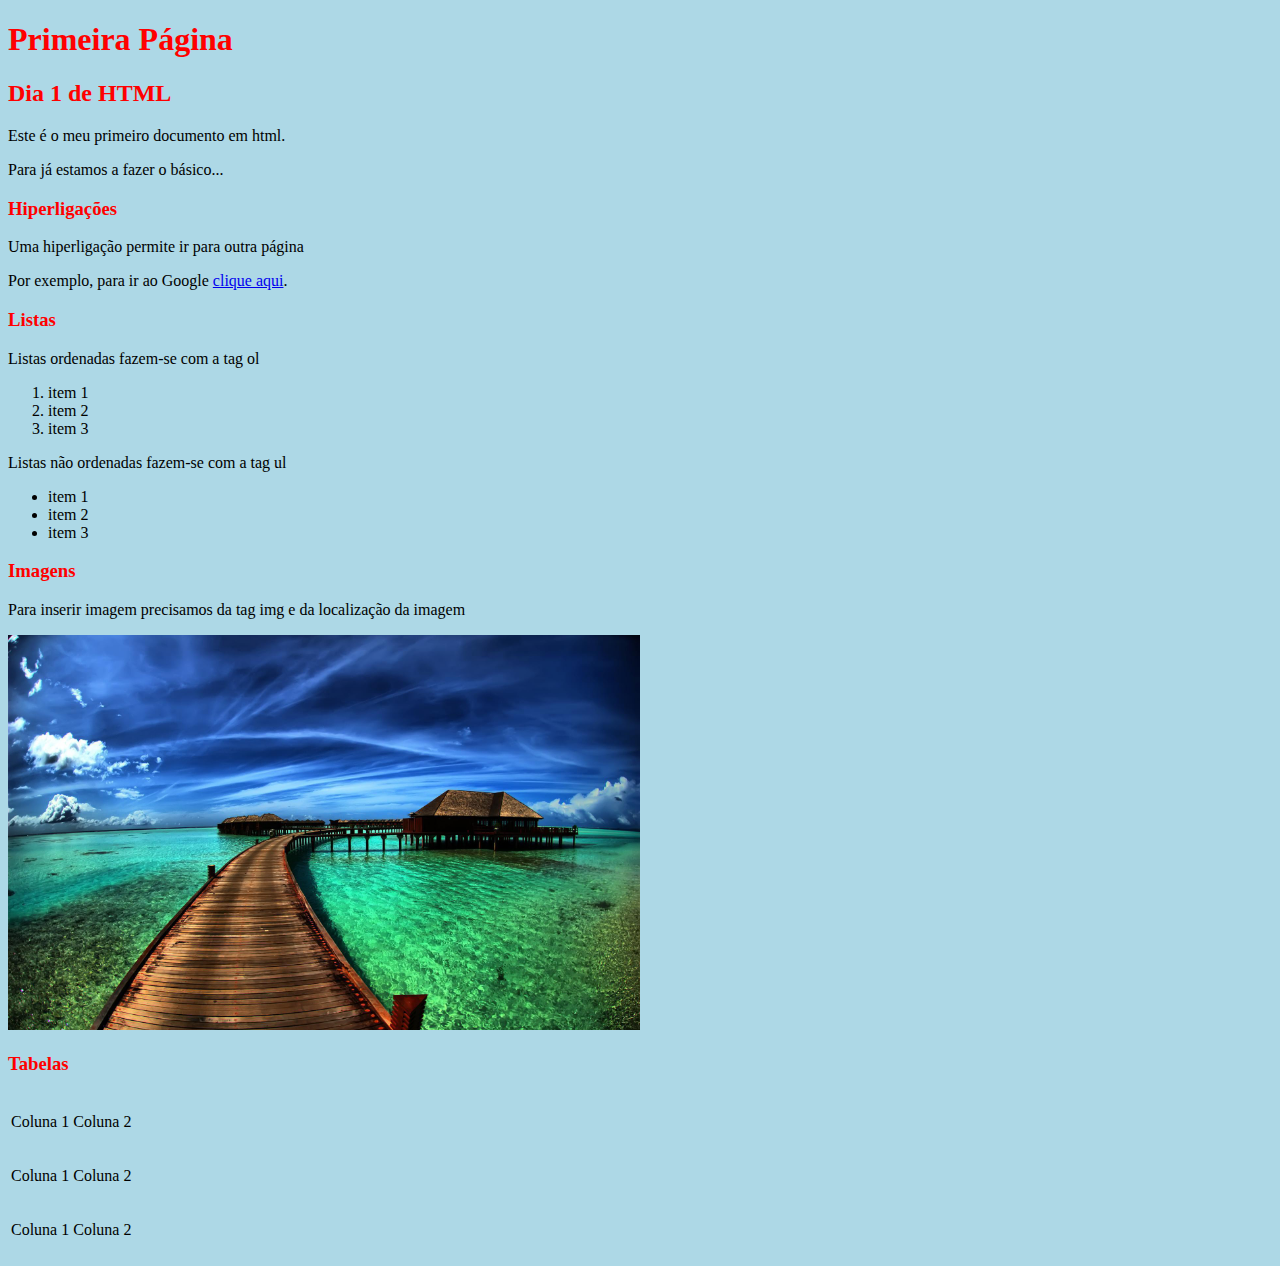
<file: index.html>
<!DOCTYPE html>
<html Lang=pt-pt>
    <head>
        <meta charset="utf-8">
        <title>Primeira Página</title>
        <link rel="stylesheet" href="css/estilo.css" type="text/css">
    </head>
    <body>
        <h1>Primeira Página</h1>
        <h2>Dia 1 de HTML</h2>
        <p>Este é o meu primeiro documento em html.</p>
        <p>Para já estamos a fazer o básico...</p>
        
        <h3>Hiperligações</h3>
        <p>Uma hiperligação permite ir para outra página</p>
        <p>Por exemplo, para ir ao Google <a href="http://www.google.pt" target="_blank">clique aqui</a>.</p>
        
        <h3>Listas</h3>
        <p>Listas ordenadas fazem-se com a tag ol</p>
        <ol>
            <li>item 1</li>
            <li>item 2</li>
            <li>item 3</li>
        </ol>
        <p>Listas não ordenadas fazem-se com a tag ul</p>
        <ul>
            <li>item 1</li>
            <li>item 2</li>
            <li>item 3</li>
        </ul>
        
        <h3>Imagens</h3>
        <p>Para inserir imagem precisamos da tag img e da localização da imagem</p>
        <p><img src="imagens/imagem1.jpg" width=50%></p>
        
        <h3>Tabelas</h3>
        
        <table>
            <tr>
                <td><p>Coluna 1</p></td>
                <td><p>Coluna 2</p></td>
            </tr>
            <tr>
                <td><p>Coluna 1</p></td>
                <td><p>Coluna 2</p></td>
            </tr>
            <tr>
                <td><p>Coluna 1</p></td>
                <td><p>Coluna 2</p></td>
            </tr>
        </table>
    </body>
</html>
</file>
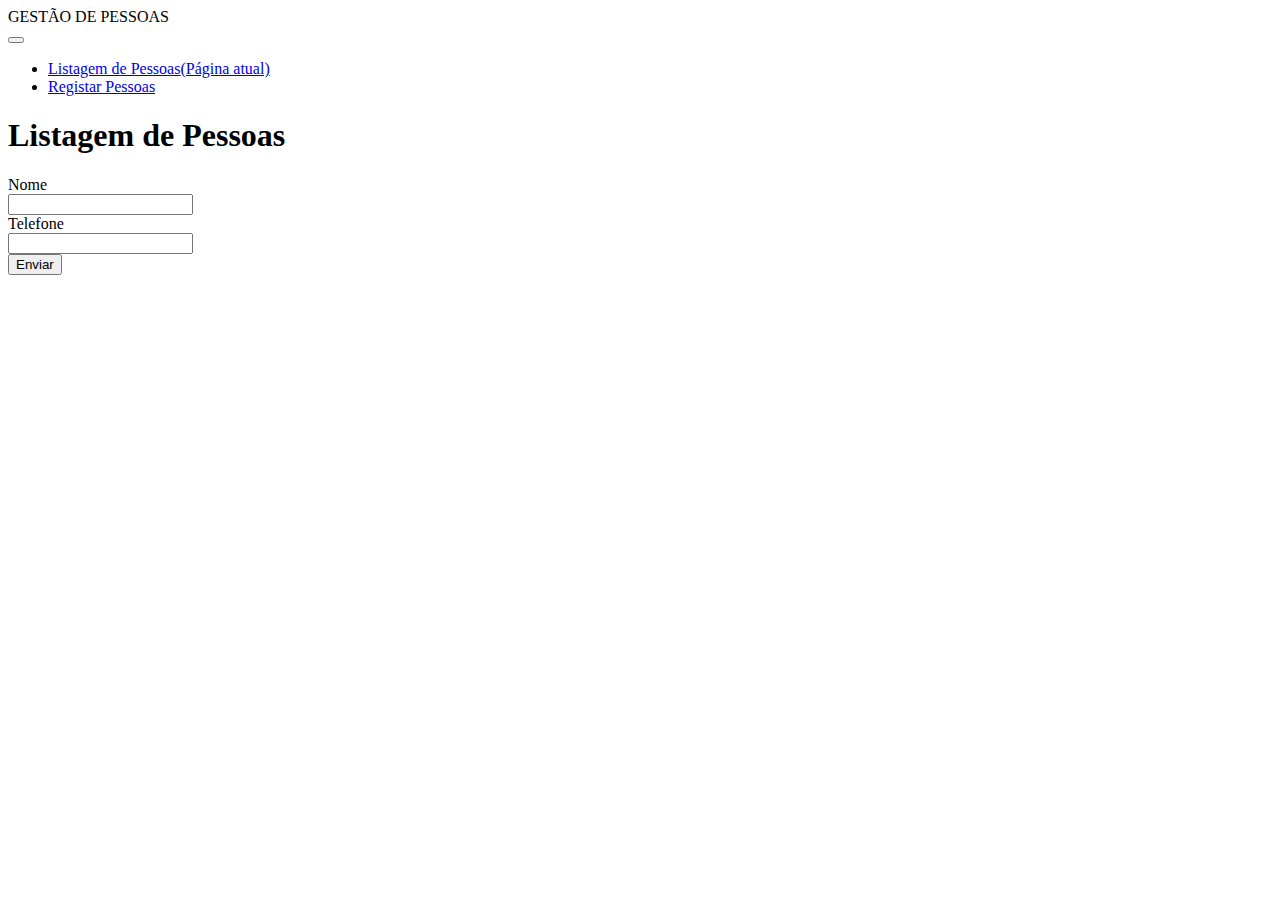
<file: registar.html>
<!DOCTYPE html>
<html lang="pt-pt">
  <head>
    <!-- Meta tags Obrigatórias -->
    <meta charset="utf-8">
    <meta name="viewport" content="width=device-width, initial-scale=1, shrink-to-fit=no">

    <!-- Bootstrap CSS -->
    <link rel="stylesheet" href="https://stackpath.bootstrapcdn.com/bootstrap/4.1.3/css/bootstrap.min.css" integrity="sha384-MCw98/SFnGE8fJT3GXwEOngsV7Zt27NXFoaoApmYm81iuXoPkFOJwJ8ERdknLPMO" crossorigin="anonymous">
<div class="p-3 mb-2 bg-success text-white"> <div class="font-weight-bold">GESTÃO DE PESSOAS</div></div>
    <title>Gestão de Indivíduos - Listagem</title>
  </head>
  <body>
    <nav class="navbar navbar-expand-lg navbar-light bg-light">
  
  <button class="navbar-toggler" type="button" data-toggle="collapse" data-target="#navbarNav" aria-controls="navbarNav" aria-expanded="false" aria-label="Alterna navegação">
    <span class="navbar-toggler-icon"></span>
  </button>
  <div class="collapse navbar-collapse" id="navbarNav">
    <ul class="navbar-nav">
      <li class="nav-item active">
        <a class="nav-link" href="listagem.php">Listagem de Pessoas<span class="sr-only">(Página atual)</span></a>
      </li>
      <li class="nav-item">
        <a class="nav-link" href="registar.html" target="_blank">Registar Pessoas</a>
      </li>
    </ul>
  </div>
</nav>
    <div class="container">
        <h1>Listagem de Pessoas</h1>
    <form action="tratar.php" method="post">
        <div class="row">
            <div class="col-sm-3"><label for="nome">Nome</label></div>
            <div class="col-sm-9"><input type="text" class="form-control" id="nome" name="nome" required></div>
        </div>
        
        <div class="row">
            <div class="col-sm-3"><label for="telefone">Telefone</label></div>
            <div class="col-sm-9"><input type="text" class="form-control" id="telefone" name="telefone" required></div>
        </div>
        
        <div class="row">
            <div class="col-sm-3">
            <button type="submit" class="btn btn-primary">Enviar</button>
            </div>
                <div class="col-sm-9">
            </div>
        </div>
        
    </form>
    </div>

    <!-- JavaScript (Opcional) -->
    <!-- jQuery primeiro, depois Popper.js, depois Bootstrap JS -->
    <script src="https://code.jquery.com/jquery-3.3.1.slim.min.js" integrity="sha384-q8i/X+965DzO0rT7abK41JStQIAqVgRVzpbzo5smXKp4YfRvH+8abtTE1Pi6jizo" crossorigin="anonymous"></script>
    <script src="https://cdnjs.cloudflare.com/ajax/libs/popper.js/1.14.3/umd/popper.min.js" integrity="sha384-ZMP7rVo3mIykV+2+9J3UJ46jBk0WLaUAdn689aCwoqbBJiSnjAK/l8WvCWPIPm49" crossorigin="anonymous"></script>
    <script src="https://stackpath.bootstrapcdn.com/bootstrap/4.1.3/js/bootstrap.min.js" integrity="sha384-ChfqqxuZUCnJSK3+MXmPNIyE6ZbWh2IMqE241rYiqJxyMiZ6OW/JmZQ5stwEULTy" crossorigin="anonymous"></script>
  </body>
</html>
</file>
<file: css/estilo.css>
h1,h2,h3{
    color:red;
}

body{
    background-color: lightblue;
    font-family: cursive;
}
</file>
